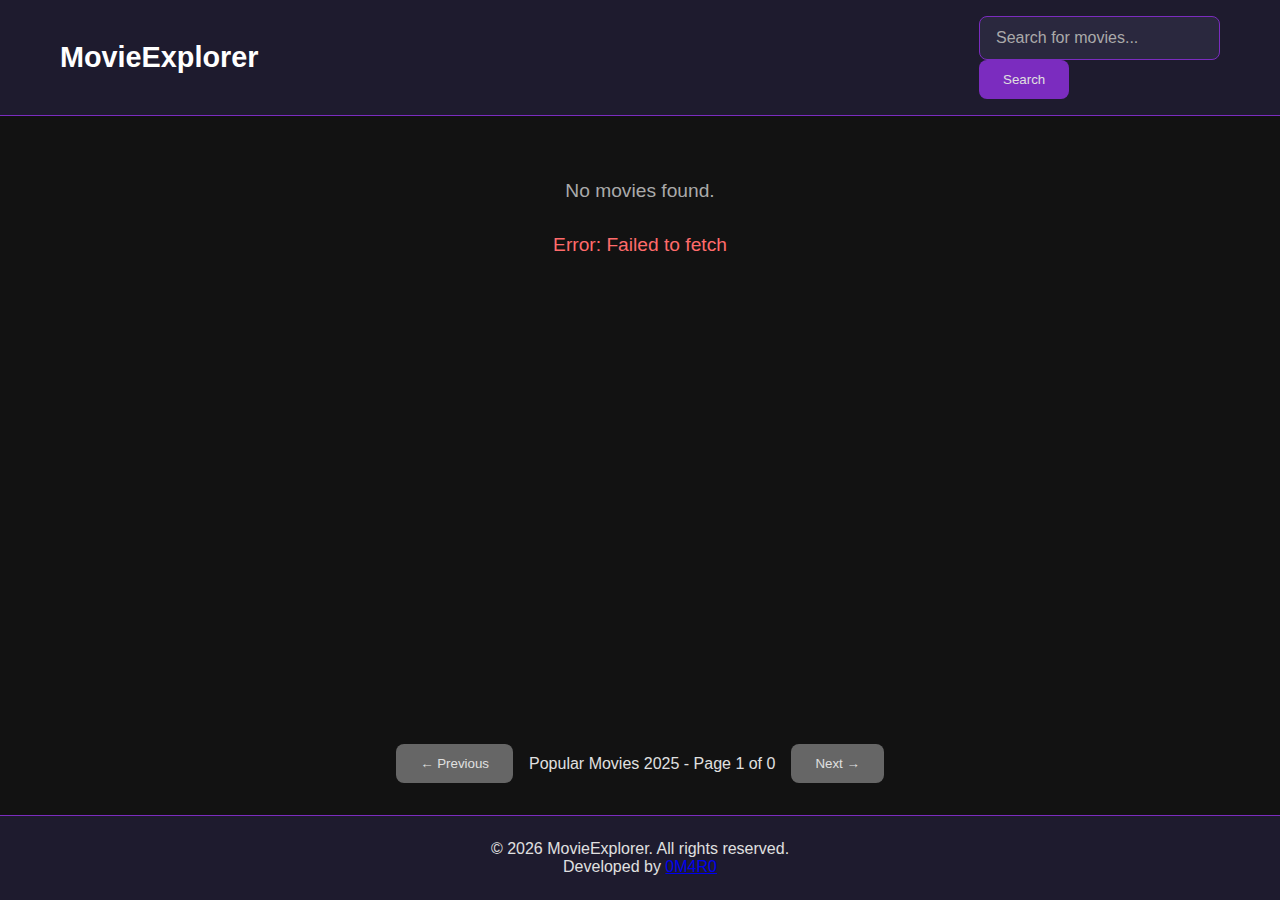
<file: index.html>
<!DOCTYPE html>
<html lang="en">

<head>
    <meta charset="UTF-8">
    <meta name="viewport" content="width=device-width, initial-scale=1.0">
    <link rel="stylesheet" href="style.css">
    <title>MovieExplorer</title>
    <meta name="description" content="Discover and explore popular movies with MovieExplorer">
    <link rel="preconnect" href="https://api.themoviedb.org">
    <link rel="preconnect" href="https://image.tmdb.org">
</head>

<body>
    <div class="container">
        <!-- Navigation Bar -->
        <header>
            <nav>
                <div class="logo">
                    <a href="index.html" style="text-decoration: none;"><h1>MovieExplorer</h1></a>
                </div>
                <div class="search-container">
                    <div class="search-input-group">
                        <label for="search-input" class="visually-hidden">Search for movies</label>
                        <input 
                            type="text" 
                            id="search-input" 
                            placeholder="Search for movies..."
                            autocomplete="off"
                            aria-describedby="search-help"
                        >
                    </div>
                    <button id="search-btn" class="btn" type="button">Search</button>
                    <button id="home-btn" class="btn visually-hidden" type="button">Popular 2025</button>
                </div>
            </nav>
        </header>

        <!-- Movie List -->
        <main>
            <div id="loader">Loading...</div>
            <div class="back-to-home disabled">
                <button id="back-to-home-button" class="btn back-to-home-btn" style="display: none;">Back to Home</button>
            </div>
            <div id="movie-list" class="movie-list">
                <!-- Movies will be populated here. -->
            </div>
            <div class="no-results-message" id="no-results-message">No movies found.</div>
            <div class="error-message" id="error-message">Error loading data. Please try again later.</div>
        </main>

        <!-- Pagination -->
        <div class="pagination">
            <button id="prev-button" class="btn prev-btn">← Previous</button>
            <span id="page-info" class="page-info">Page 1</span>
            <button id="next-button" class="btn next-btn">Next →</button>
        </div>

        <!-- Footer -->
        <footer>
            <p>&copy; <span id="current-year"></span> MovieExplorer. All rights reserved.</p>
            <p>Developed by <a href="https://github.com/0M4R0" target="_blank" rel="noopener noreferrer">0M4R0</a></p>
        </footer>
    </div>

    <script src="script.js"></script>
</body>

</html>
</file>
<file: style.css>
* {
    margin: 0;
    padding: 0;
    box-sizing: border-box;
}

:root {
    /* Fondo y superficies */
    --color-background: #121212;
    /* Fondo general */
    --color-surface: #1e1b2e;
    /* Tarjetas, header, nav, etc. */

    /* Colores de acento */
    --color-primary: #7b2cbf;
    /* Morado intenso (botones, links) */
    --color-primary-hover: #9d4edd;
    /* Morado claro (hover o activo) */

    /* Texto */
    --color-text-main: #e0e0e0;
    /* Texto principal */
    --color-text-secondary: #aaaaaa;
    /* Texto secundario */

    /* Sombras y bordes */
    --color-shadow: rgba(123, 44, 191, 0.2);
    --border-radius: 8px;

    /* Tipografía */
    --font-family: 'Segoe UI', sans-serif;
}

body {
    color: var(--color-text-main);
    font-family: var(--font-family);
    min-height: 100vh;
    display: flex;
    flex-direction: column;
    background-color: var(--color-background);
}

.container {
    width: 100%;
    min-height: 100vh;
    display: flex;
    flex-direction: column;
    background-color: var(--color-background);
}

header {
    background-color: var(--color-surface);
    padding: 1rem 0;
    position: sticky;
    top: 0;
    z-index: 100;
    border-bottom: 1px solid var(--color-primary);
}

nav {
    max-width: 1200px;
    margin: 0 auto;
    padding: 0 20px;
    display: flex;
    justify-content: space-between;
    align-items: center;
    flex-wrap: wrap;
    gap: 1rem;
}

.logo h1 {
    color: white;
    font-size: 1.8rem;
    font-weight: bold;
    margin: 0;
}

.search {
    display: flex;
    align-items: center;
    gap: 0.5rem;
}

#search-input {
    padding: 0.75rem 1rem;
    border: 1px solid var(--color-primary);
    border-radius: var(--border-radius);
    background-color: #2a283e;
    color: var(--color-text-main);
    font-size: 1rem;
    outline: none;
    transition: border-color 0.3s ease, box-shadow 0.3s ease;
}

#search-input:focus {
    border-color: var(--color-primary-hover);
    box-shadow: 0 0 5px var(--color-primary-hover);
}

#search-input::placeholder {
    color: var(--color-text-secondary);
}

main {
    flex: 1;
    padding: 2rem 20px;
    max-width: 1200px;
    width: 100%;
    margin: 0 auto;
}

.movie-list {
    display: grid;
    grid-template-columns: repeat(auto-fill, minmax(250px, 1fr));
    gap: 2rem;
}

.movie-item {
    background-color: var(--color-surface);
    border-radius: var(--border-radius);
    overflow: hidden;
    transition: transform 0.3s ease, box-shadow 0.3s ease;
    display: flex;
    flex-direction: column;
}

.movie-item:hover {
    transform: translateY(-5px);
    box-shadow: 0 4px 8px rgba(255, 255, 255, 0.356);
}

.movie-item img {
    width: 100%;
    height: 350px;
    object-fit: cover;
    background-color: #1a1623;
    border-bottom: 2px solid var(--color-primary);
    padding: 0.5rem;
    box-sizing: border-box;
}

.movie-info {
    padding: 1rem;
    display: flex;
    flex-direction: column;
    flex-grow: 1;
}

.movie-title {
    font-size: 1.25rem;
    color: var(--color-text-main);
    margin-bottom: 0.5rem;
    font-weight: 600;
}

.movie-year {
    font-size: 0.9rem;
    color: var(--color-text-secondary);
    margin-bottom: 0.75rem;
}

.movie-description {
    font-size: 0.95rem;
    color: var(--color-text-secondary);
    flex-grow: 1;
    line-height: 1.5;
    display: -webkit-box;
    line-clamp: 4;
    -webkit-line-clamp: 4;
    -webkit-box-orient: vertical;
    overflow: hidden;
}

.btn {
    padding: 0.75rem 1.5rem;
    background-color: var(--color-primary);
    color: var(--color-text-main);
    border: none;
    border-radius: var(--border-radius);
    cursor: pointer;
    transition: background-color 0.3s ease, transform 0.2s ease;
}

.btn:hover {
    background-color: var(--color-primary-hover);
    transform: translateY(-2px);
}

.btn:active {
    transform: translateY(0);
}

.btn:disabled {
    background-color: #666;
    cursor: not-allowed;
    transform: none;
}

.pagination {
    display: flex;
    justify-content: center;
    align-items: center;
    padding: 2rem 0;
    gap: 1rem;
}

footer {
    background-color: var(--color-surface);
    border-top: 1px solid var(--color-primary);
    padding: 1.5rem 0;
    text-align: center;
    margin-top: auto;
}

.visually-hidden {
    position: absolute;
    width: 1px;
    height: 1px;
    overflow: hidden;
    clip: rect(1px, 1px, 1px, 1px);
    white-space: nowrap;
}

.no-results-message {
    text-align: center;
    font-size: 1.2rem;
    color: var(--color-text-secondary);
    margin-top: 2rem;
    width: 100%;
    display: none;
}

#loader {
    text-align: center;
    font-size: 1.2rem;
    color: var(--color-primary);
    display: none;
}

.error-message {
    text-align: center;
    font-size: 1.2rem;
    color: #ff6b6b;
    margin-top: 2rem;
    width: 100%;
    display: none;
}

/* Styles for movieCard.html */
.movie-details {
    background-color: var(--color-surface);
    border-radius: var(--border-radius);
    padding: 1.5rem;
    display: flex;
    gap: 1.5rem;
    margin-top: 1rem;
}

.movie-details .movie-poster {
    width: 100%;
    max-width: 300px;
    height: auto;
    border-radius: var(--border-radius);
    border: 1px solid var(--color-primary);
    object-fit: cover;
}

@media (max-width: 600px) {
    .movie-details {
        flex-direction: column;
        align-items: center;
    }
    .movie-details .movie-poster {
        max-width: 200px;
    }
}


.movie-title-detail {
    font-size: 1.25rem;
    color: var(--color-text-main);
    margin-bottom: 0.5rem;
    font-weight: 600;
}

.movie-year-detail {
    font-size: 0.9rem;
    color: var(--color-text-secondary);
    margin-bottom: 0.75rem;
}

.movie-description-detail {
    font-size: 1rem;
    color: var(--color-text-secondary);
    flex-grow: 1;
    line-height: 1.5;
    display: -webkit-box;
    line-clamp: 4;
    -webkit-line-clamp: 4;
    -webkit-box-orient: vertical;
    overflow: hidden;
}

.img-poster-detail:hover {
    transform: scale(1.05);
    transition: transform 1s ease-in-out;
}
</file>
